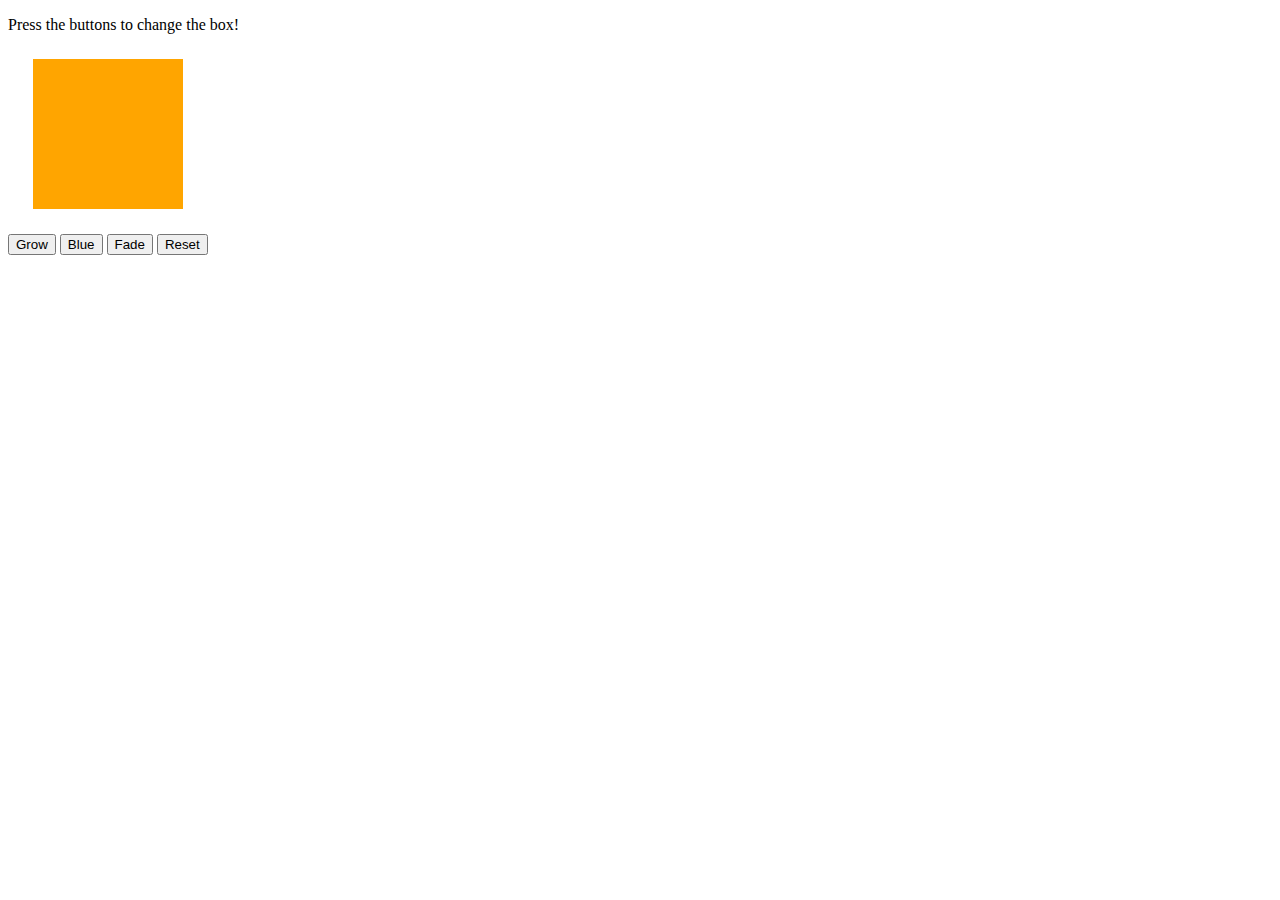
<file: Module_10/index.html>
<!DOCTYPE html>
<html>
<head>
    <title>Jiggle Into JavaScript</title>
    <!-- <script type="text/javascript" src="https://cdnjs.cloudflare.com/ajax/libs/jquery/3.1.0/jquery.min.js"></script> -->
</head>
<body>

    <p>Press the buttons to change the box!</p>

    <div id="box" style="height:150px; width:150px; background-color:orange; margin:25px"></div>

    <button id="button1">Grow</button>
    <button id="button2">Blue</button>
    <button id="button3">Fade</button>
    <button id="button4">Reset</button>

    <script type="text/javascript" src="js/app.js"></script>

</body>
</html>
</file>
